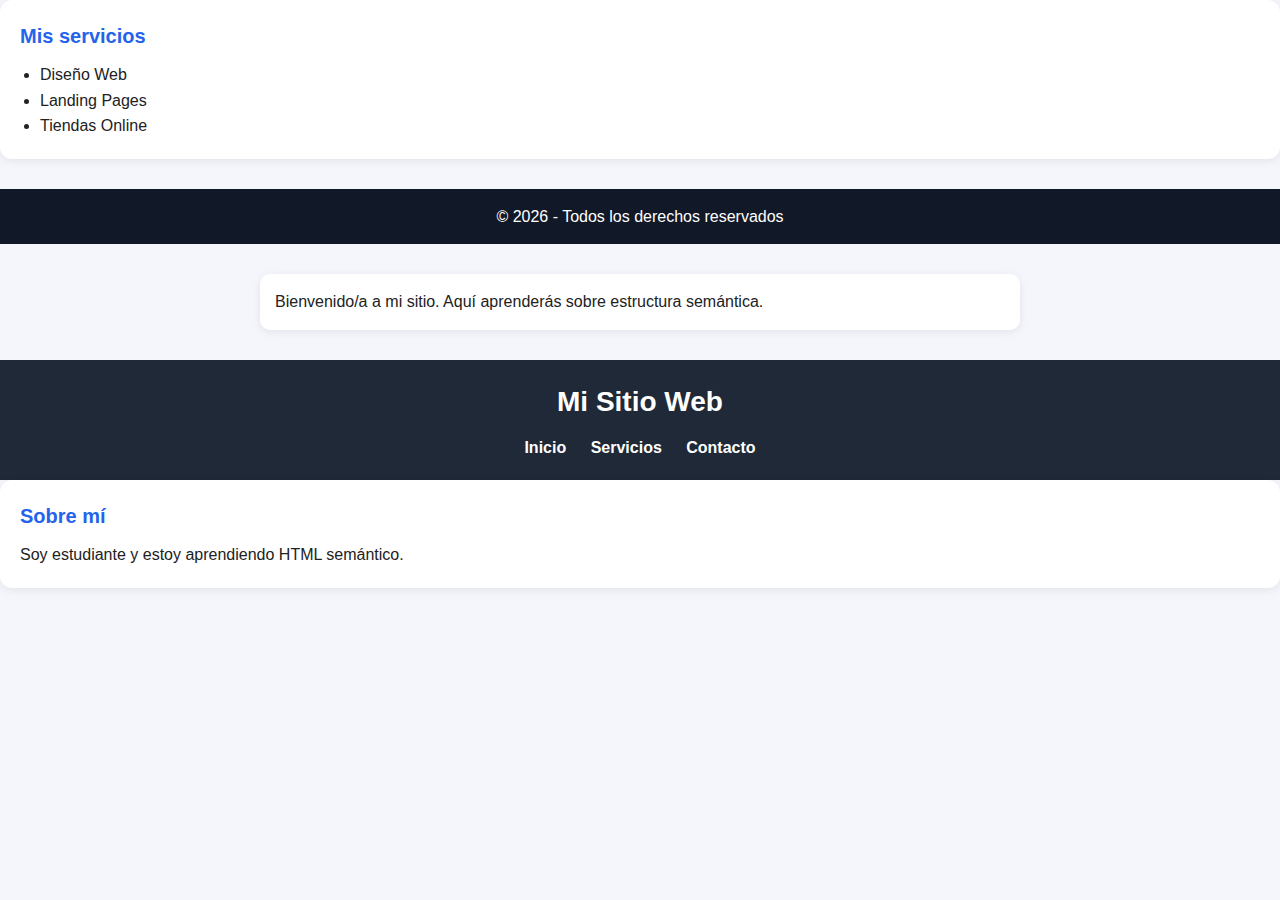
<file: codigoroto.html>
<section class="card">
  <h2>Mis servicios</h2>
  <ul>
    <li>Diseño Web</li>
    <li>Landing Pages</li>
    <li>Tiendas Online</li>
  </ul>
</section>

<footer class="footer">
  <p>© 2026 - Todos los derechos reservados</p>
</footer>

<main class="container">
  <p class="intro">
    Bienvenido/a a mi sitio. Aquí aprenderás sobre estructura semántica.
  </p>
</main>

<header class="header">
  <h1>Mi Sitio Web</h1>
  <nav class="nav">
    <a href="#">Inicio</a>
    <a href="#">Servicios</a>
    <a href="#">Contacto</a>
  </nav>
</header>

<section class="card">
  <h2>Sobre mí</h2>
  <p>Soy estudiante y estoy aprendiendo HTML semántico.</p>
</section>

<!DOCTYPE html>
<html lang="es">
<head>
  <meta charset="UTF-8" />
  <meta name="viewport" content="width=device-width, initial-scale=1.0" />
  <title>Ejercicio HTML</title>

  <style>
    /* ---- Estilos generales ---- */
    * {
      box-sizing: border-box;
      margin: 0;
      padding: 0;
      font-family: Arial, sans-serif;
    }

    body {
      background: #f4f6fb;
      color: #222;
      line-height: 1.6;
    }

    /* ---- Header ---- */
    .header {
      background: #1f2937;
      color: white;
      padding: 20px;
      text-align: center;
    }

    .header h1 {
      margin-bottom: 10px;
      font-size: 28px;
    }

    .nav a {
      color: white;
      text-decoration: none;
      margin: 0 10px;
      font-weight: bold;
    }

    .nav a:hover {
      text-decoration: underline;
    }

    /* ---- Contenedor ---- */
    .container {
      max-width: 800px;
      margin: 30px auto;
      padding: 0 20px;
    }

    /* ---- Intro ---- */
    .intro {
      background: white;
      padding: 15px;
      border-radius: 10px;
      margin-bottom: 20px;
      box-shadow: 0 2px 8px rgba(0, 0, 0, 0.08);
    }

    /* ---- Cards (sections) ---- */
    .card {
      background: white;
      padding: 20px;
      border-radius: 12px;
      margin-bottom: 20px;
      box-shadow: 0 2px 10px rgba(0, 0, 0, 0.08);
    }

    .card h2 {
      margin-bottom: 10px;
      color: #2563eb;
      font-size: 20px;
    }

    .card ul {
      padding-left: 20px;
    }

    /* ---- Footer ---- */
    .footer {
      text-align: center;
      padding: 15px;
      background: #111827;
      color: white;
      margin-top: 30px;
    }
  </style>
</head>

<body>

</body>
</html>
</file>
